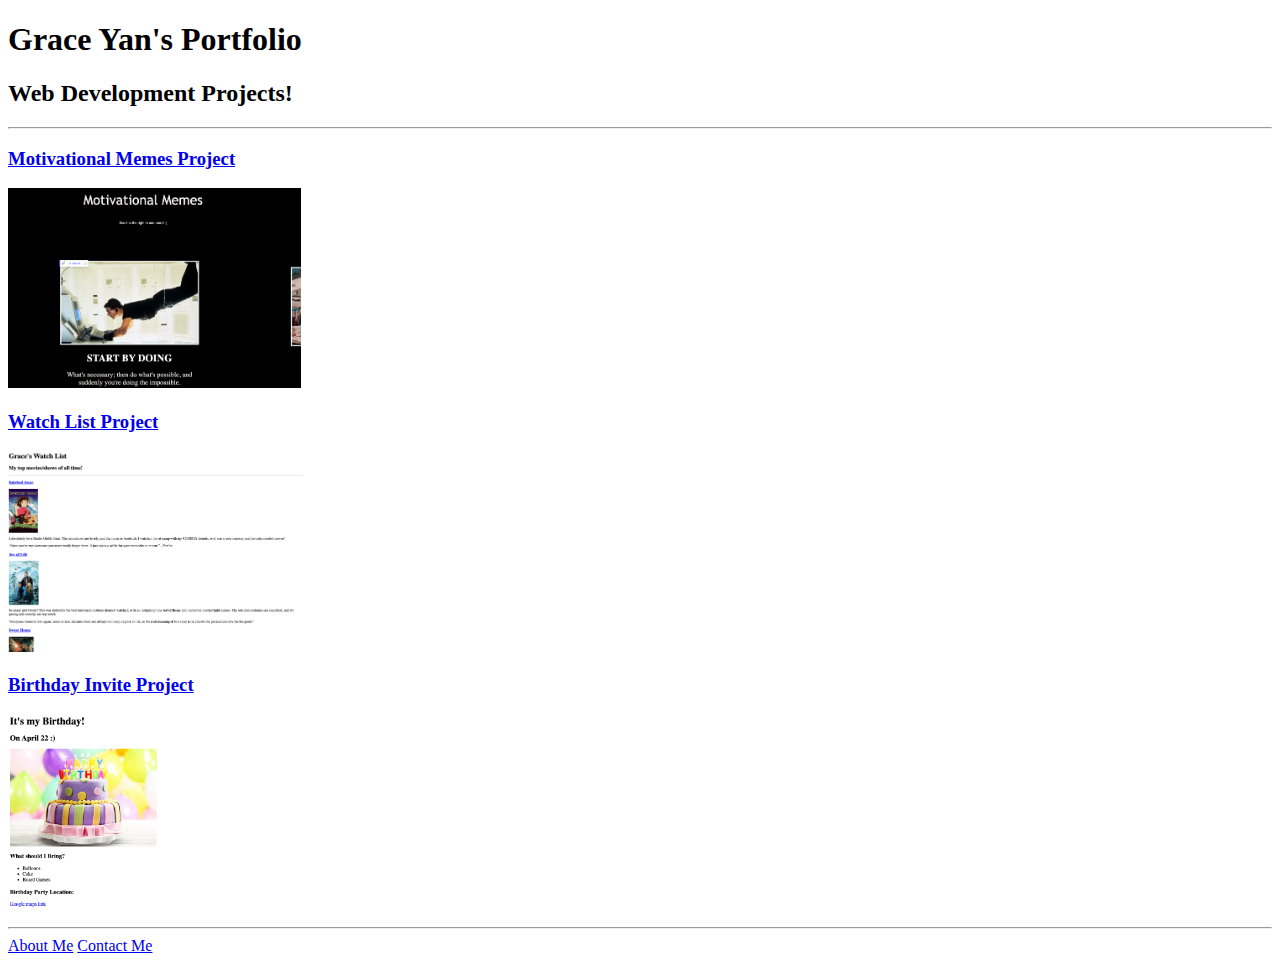
<file: index.html>
<!DOCTYPE html>
<html lang="en">
<head>
    <meta charset="UTF-8">
    <meta name="viewport" content="width=device-width, initial-scale=1.0">
    <title>Grace Yan's Projects</title>
</head>
<body>
    <h1>Grace Yan's Portfolio</h1>
    <h2>Web Development Projects!</h2>
    <hr />
    <h3><a href="./public/motivational-memes.html">Motivational Memes Project</a></h3>
    <img src="./assets/images/motivational-memes.png" height="200" alt="motivational memes project preview"/>
    <h3><a href="./public/movie-ranking.html">Watch List Project</a></h3>
    <img src="./assets/images/watchlist_project.png" height="200" alt="watchlist project preview"/>
    <h3><a href="./public/birthday-invite.html">Birthday Invite Project</a></h3>
    <img src="./assets/images/birthday_invitation_project.png" height="200" alt="birthday invite project preview"/>
    <hr />
    <a href="./public/about.html">About Me</a>
    <a href="./public/contact.html">Contact Me</a>
</body>
</html>
</file>
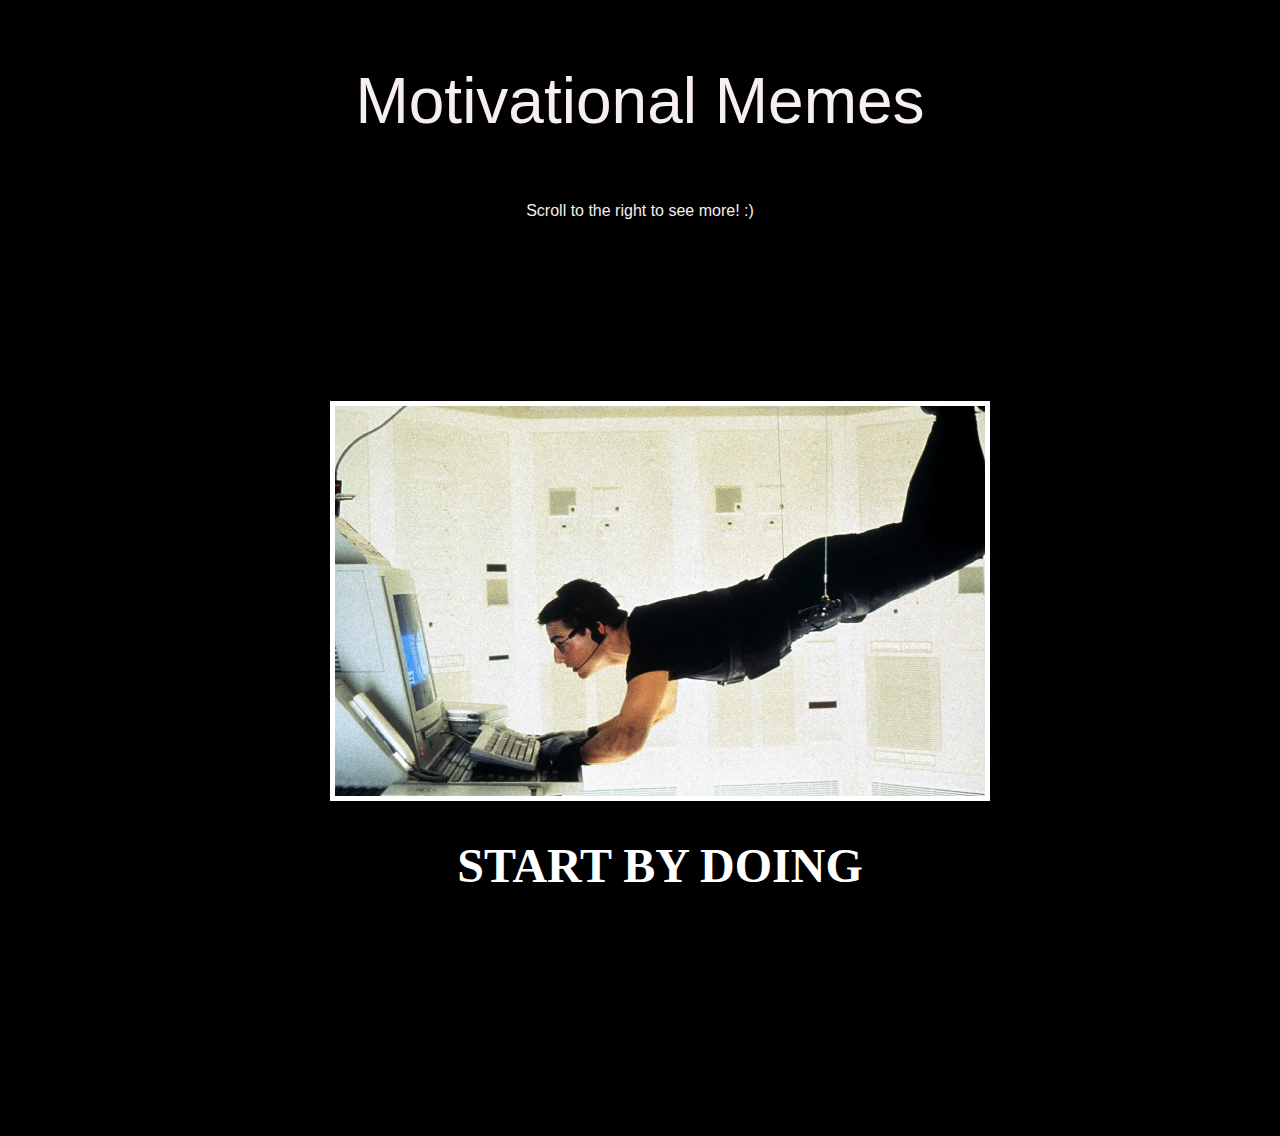
<file: public/motivational-memes.html>
<!DOCTYPE html>
<html lang="en">
<head>
  <meta charset="UTF-8">
  <meta name="viewport" content="width=device-width, initial-scale=1.0">

  <title>Motivation Memes</title>

  <link rel="stylesheet" href="motivational-memes-style.css" />
  <link rel="preconnect" href="https://fonts.googleapis.com">
  <link rel="preconnect" href="https://fonts.gstatic.com" crossorigin>
  <link href="https://fonts.google.com/specimen/Libre+Baskerville" rel="stylesheet">

</head>

<body>
  <p id="title">Motivational Memes</h1></p>
  <p id="subtitle">Scroll to the right to see more! :)</p>
  <!-- Scrollable container -->
  <div class="container">
    <div class="scroll-container" id="scrollContainer">
      <!-- Existing image setup -->

      <div class="poster">
        <img class="meme_img3" src="mission-impossible.webp" alt="mission impossible scene"/>
        <h1>Start by doing</h1>
        <p>What's necessary; then do what's possible, and suddenly you're doing the impossible.</p>
      </div>

      <div class="poster">
        <img class="meme_img4" src="girl-study.jpg_large" alt="girl studying"/>
        <h1>If you have 10%</h1>
        <p>And you gave 10%. Then you gave 100%.</p>
      </div>

      <!-- Add memes -->
      <div class="poster">
        <img class="meme_img2" src="lion-stilts.jpeg" alt="lion on stilts chasing giraffe"/>
        <h1>Determination</h1>
        <p>Anything is possible if you have the willpower to make it happen.</p>
      </div>

      <div class="poster">
        <img class="meme_img" src="plane-meme.jpg" alt="plane flying over clouds"/>
        <h1>Your current situation</h1>
        <p>Is not the final destination.</p>
      </div>

      <div class="poster">
        <img class="meme_img5" src="kaiju-training.webp" alt="kaiju defence force officers training"/>
        <h1>Efficiency is great</h1>
        <p>But consistency gets you there.</p>
      </div>

    </div>
  </div>

  <script src="motivational-memes-script.js"></script>

</body>

</html>
</file>
<file: public/motivational-memes-style.css>
/* CSS (style.css) */

body, html {
    background-color: black;
    margin: 0;
    padding: 0;
    overflow-x: hidden;
    height: 100%;
    font-family: 'Libre Baskerville', serif;
  }
  
  .container {
    width: 100%;
    height: 100%;
    overflow-x: auto; /* Enables horizontal scrolling */
    white-space: nowrap; /* Prevents items from wrapping to the next line */
    position: relative;
  }
  
  .scroll-container {
    display: flex;
    gap: 50px; /* Space between each image poster */
    height: 100%;
    align-items: center;
    padding: 20px;
  }
  
  .poster {
    width:auto;
    margin-left:25%;
    margin-top: 20px;
    color: white;
    font-family: "Libre Baskerville", serif;    
    text-align: center;
  }
  
  .poster:last-child {
    margin-right: 100px; /* Adds space to the last poster */
    }

  .meme_img {
    width: 100%;
    height: 100%;
    object-fit: contain;
    border:5px solid white;
    min-height: 400px;
    min-width: 600px;
    max-height:400px;
    max-width:400px;
  }
  

  .meme_img2 {
    width: 100%;
    height: 100%;
    object-fit: contain;
    border:5px solid white;
    min-width: 630px;
    max-height:340px;
    max-width:400px;
  }

  .meme_img3 {
    width: 100%;
    height: 100%;
    object-fit: contain;
    border:5px solid white;
    min-width: 650px;
    min-height: 390px;
    max-height:340px;
    max-width:400px;
  }

  .meme_img4 {
    width: 100%;
    height: 100%;
    object-fit: contain;
    border:5px solid white;
    min-width: 650px;
    min-height: 366px;
    max-height:340px;
    max-width:400px;
  }

  .meme_img5 {
    width: 100%;
    height: 100%;
    object-fit: contain;
    border:5px solid white;
    min-width: 671px;
    min-height: 380px;
    max-height:340px;
    max-width:400px;
    margin-right: 100px;
  }

  #title{
    font-family: 'Trebuchet MS', 'Lucida Sans Unicode', 'Lucida Grande', 'Lucida Sans', Arial, sans-serif;
    font-size:4rem;
    text-align: center;
  }

  #subtitle{
    font-family: Arial, Helvetica, sans-serif;
    font-size:1rem;
    text-align: center;
  }
  h1 {
    text-transform: uppercase;
    font-size: 3rem;
    color:white;
    text-align: center;
  }
  
  p {
    font-size: 2rem;
    color: #f7efef;
    text-wrap:wrap;
  }
</file>
